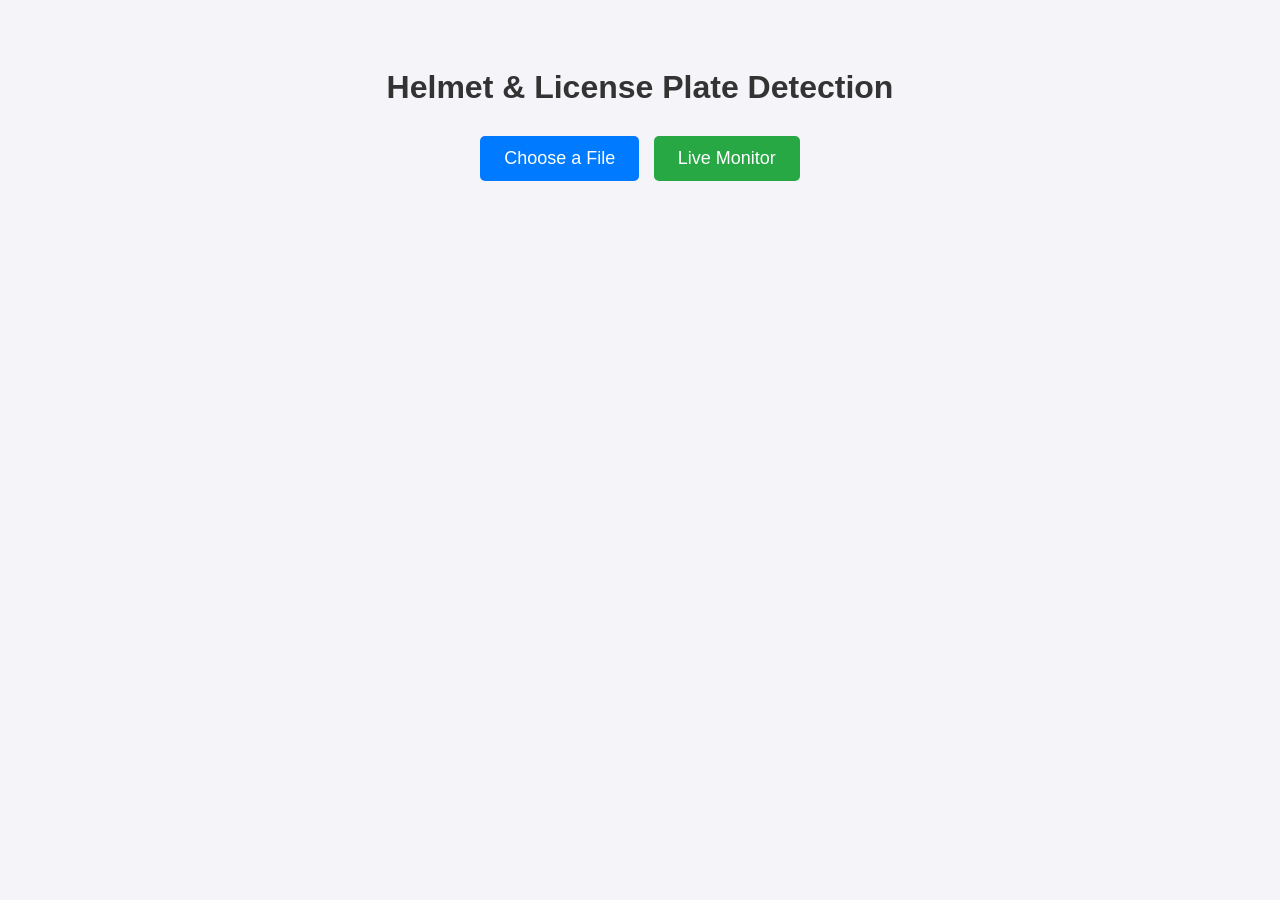
<file: index.html>
<!DOCTYPE html>
<html lang="en">
<head>
    <meta charset="UTF-8">
    <meta name="viewport" content="width=device-width, initial-scale=1.0">
    <title>Helmet & Plate Detection</title>
    <style>
        body {
            font-family: 'Segoe UI', Tahoma, Geneva, Verdana, sans-serif;
            background-color: #f4f4f9;
            color: #333;
            text-align: center;
            padding: 40px;
        }
        h1 { margin-bottom: 30px; }
        .btn {
            background-color: #007bff;
            color: white;
            padding: 12px 24px;
            font-size: 18px;
            border: none;
            border-radius: 5px;
            cursor: pointer;
            transition: background-color 0.3s;
        }
        .btn:hover { background-color: #0056b3; }
        #resultContainer {
            margin-top: 30px;
            display: flex;
            justify-content: center;
        }
        img, video {
            max-width: 90%;
            border: 2px solid #ddd;
            border-radius: 8px;
            box-shadow: 0 4px 8px rgba(0,0,0,0.1);
        }
        #status { margin-top: 20px; font-weight: bold; color: #555; }
    </style>
</head>
<body>
    <h1>Helmet & License Plate Detection</h1>
    
    <!-- Hidden file input that accepts images and videos -->
    <input type="file" id="fileInput" accept="image/*,video/*" style="display: none;">
    
    <!-- The Button -->
    <button class="btn" onclick="document.getElementById('fileInput').click()">Choose a File</button>
    <button class="btn" onclick="startLiveFeed()" style="margin-left: 10px; background-color: #28a745;">Live Monitor</button>
    
    <div id="status"></div>
    <div id="resultContainer"></div>

    <script>
        const fileInput = document.getElementById('fileInput');
        const status = document.getElementById('status');
        const resultContainer = document.getElementById('resultContainer');

        function startLiveFeed() {
            status.innerText = "Starting Live Feed...";
            resultContainer.innerHTML = "";
            const img = document.createElement('img');
            img.src = "/video_feed";
            resultContainer.appendChild(img);
        }

        fileInput.addEventListener('change', async () => {
            if (fileInput.files.length === 0) return;
            
            const file = fileInput.files[0];
            const formData = new FormData();
            formData.append('file', file);

            status.innerText = "Processing... Please wait.";
            resultContainer.innerHTML = "";

            try {
                const response = await fetch('/detect', {
                    method: 'POST',
                    body: formData
                });

                if (!response.ok) {
                    const errText = await response.text();
                    throw new Error(errText || "Server error");
                }

                const blob = await response.blob();
                const url = URL.createObjectURL(blob);
                const type = response.headers.get('content-type');

                if (type && type.includes('video')) {
                    const video = document.createElement('video');
                    video.src = url;
                    video.controls = true;
                    video.autoplay = true;
                    resultContainer.appendChild(video);
                } else {
                    const img = document.createElement('img');
                    img.src = url;
                    resultContainer.appendChild(img);
                }
                status.innerText = "Detection Complete!";
            } catch (e) {
                status.innerText = "Error: " + e.message;
                console.error(e);
            }
        });
    </script>
</body>
</html>
</file>
